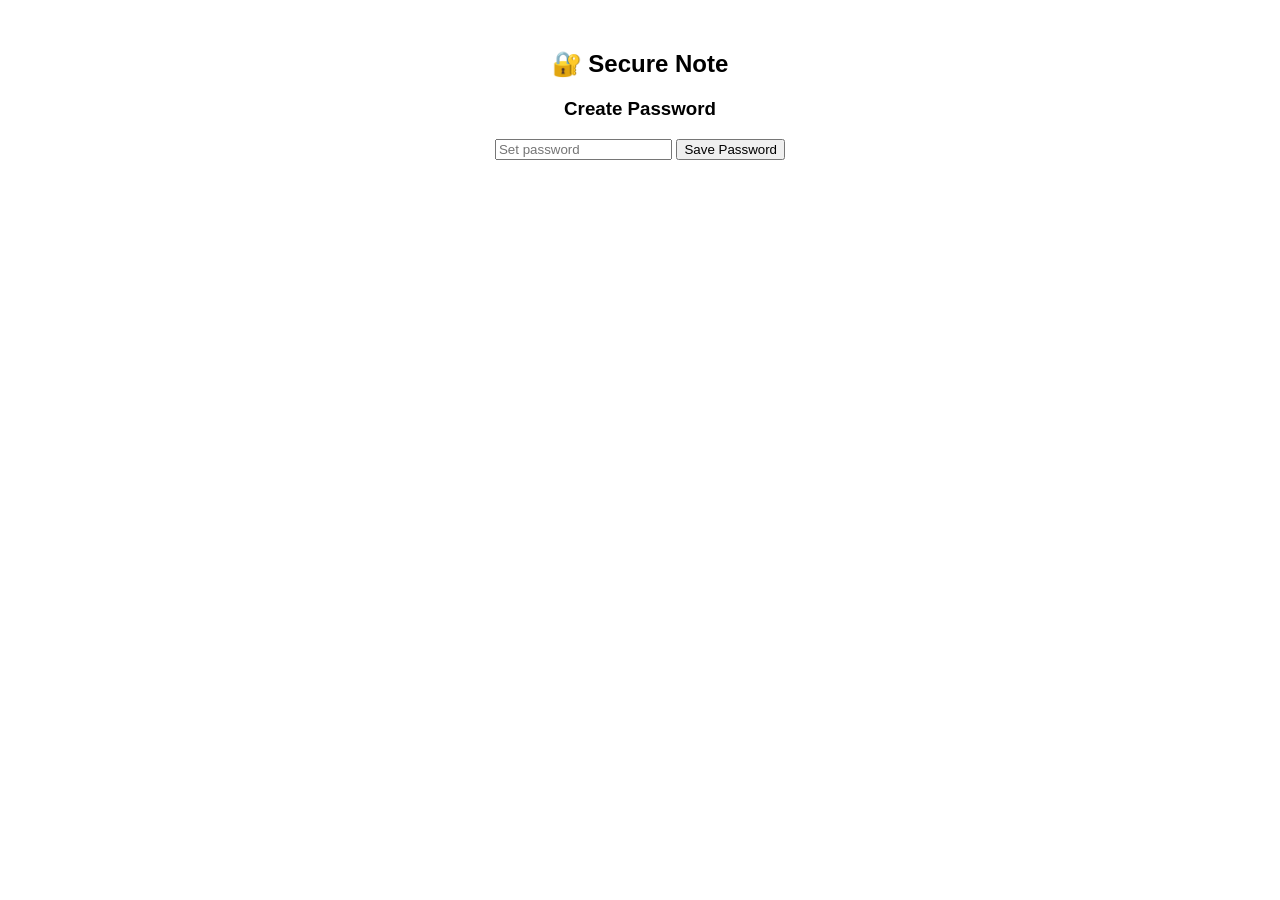
<file: notes-app/notes-app/Test website 2.html>
<!DOCTYPE html>
<html lang="en">
<head>
  <meta charset="UTF-8">
  <title>Secure Note</title>
  <style>
    body {
      font-family: Arial, sans-serif;
      text-align: center;
      margin-top: 50px;
    }

    #note, #unlockSection {
      display: none;
      margin-top: 20px;
    }

    .box {
      margin: 10px;
    }

    .error {
      color: red;
    }
  </style>
</head>
<body>

  <h2>🔐 Secure Note</h2>

  <!-- Create Password Section -->
  <div id="createSection">
    <h3>Create Password</h3>
    <input type="password" id="newPassword" placeholder="Set password">
    <button onclick="setPassword()">Save Password</button>
  </div>

  <!-- Unlock Section -->
  <div id="unlockSection">
    <h3>Unlock Note</h3>
    <input type="password" id="passwordInput" placeholder="Enter password">
    <button onclick="unlockNote()">Unlock</button>
    <p id="message" class="error"></p>
  </div>

  <!-- Note -->
  <div id="note">
    <h3>Secret Note</h3>
    <p>This is your private note 🔒</p>
  </div>

  <script>
    let savedPassword = "";

    function setPassword() {
      const newPass = document.getElementById("newPassword").value;

      if (newPass === "") {
        alert("Please enter a password!");
        return;
      }

      savedPassword = newPass;

      document.getElementById("createSection").style.display = "none";
      document.getElementById("unlockSection").style.display = "block";
    }

    function unlockNote() {
      const input = document.getElementById("passwordInput").value;
      const message = document.getElementById("message");

      if (input === savedPassword) {
        document.getElementById("note").style.display = "block";
        message.textContent = "";
      } else {
        message.textContent = "Incorrect password!";
      }
    }
  </script>

</body>
</html>
</file>
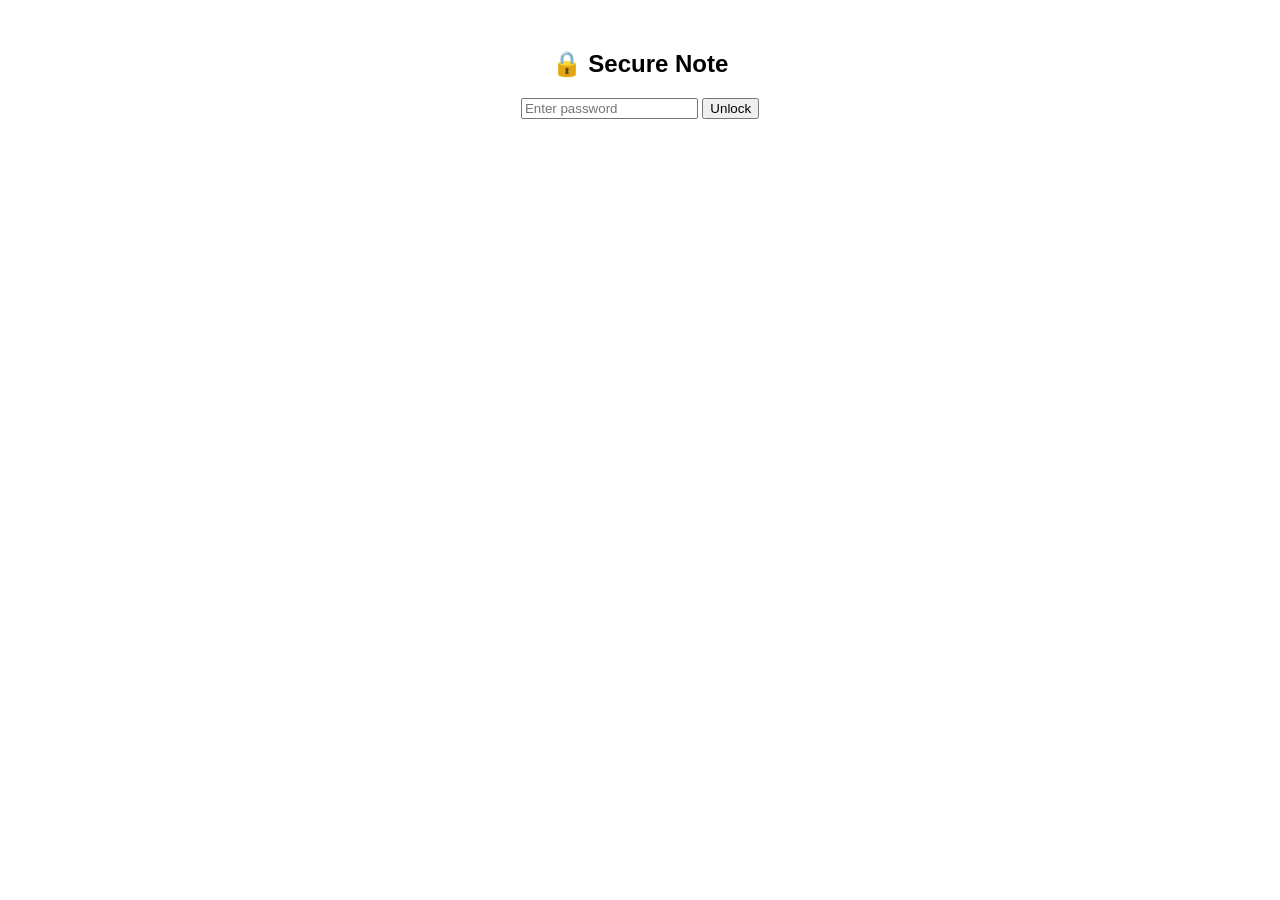
<file: notes-app/notes-app/Test website.html>
<!DOCTYPE html>
<html lang="en">
<head>
  <meta charset="UTF-8">
  <title>Secure Note</title>
  <style>
    body {
      font-family: Arial, sans-serif;
      text-align: center;
      margin-top: 50px;
    }

    #note {
      display: none;
      margin-top: 20px;
      padding: 15px;
      border: 1px solid #333;
      width: 300px;
      margin-left: auto;
      margin-right: auto;
    }

    .error {
      color: red;
    }
  </style>
</head>
<body>

  <h2>🔒 Secure Note</h2>

  <input type="password" id="password" placeholder="Enter password">
  <button onclick="unlockNote()">Unlock</button>

  <p id="message" class="error"></p>

  <div id="note">
    <h3>Secret Note</h3>
    <p>This is a confidential message 🔐</p>
  </div>

  <script>
    const correctPassword = "1234"; // change this

    function unlockNote() {
      const input = document.getElementById("password").value;
      const note = document.getElementById("note");
      const message = document.getElementById("message");

      if (input === correctPassword) {
        note.style.display = "block";
        message.textContent = "";
      } else {
        note.style.display = "none";
        message.textContent = "Incorrect password!";
      }
    }
  </script>

</body>
</html>
</file>
